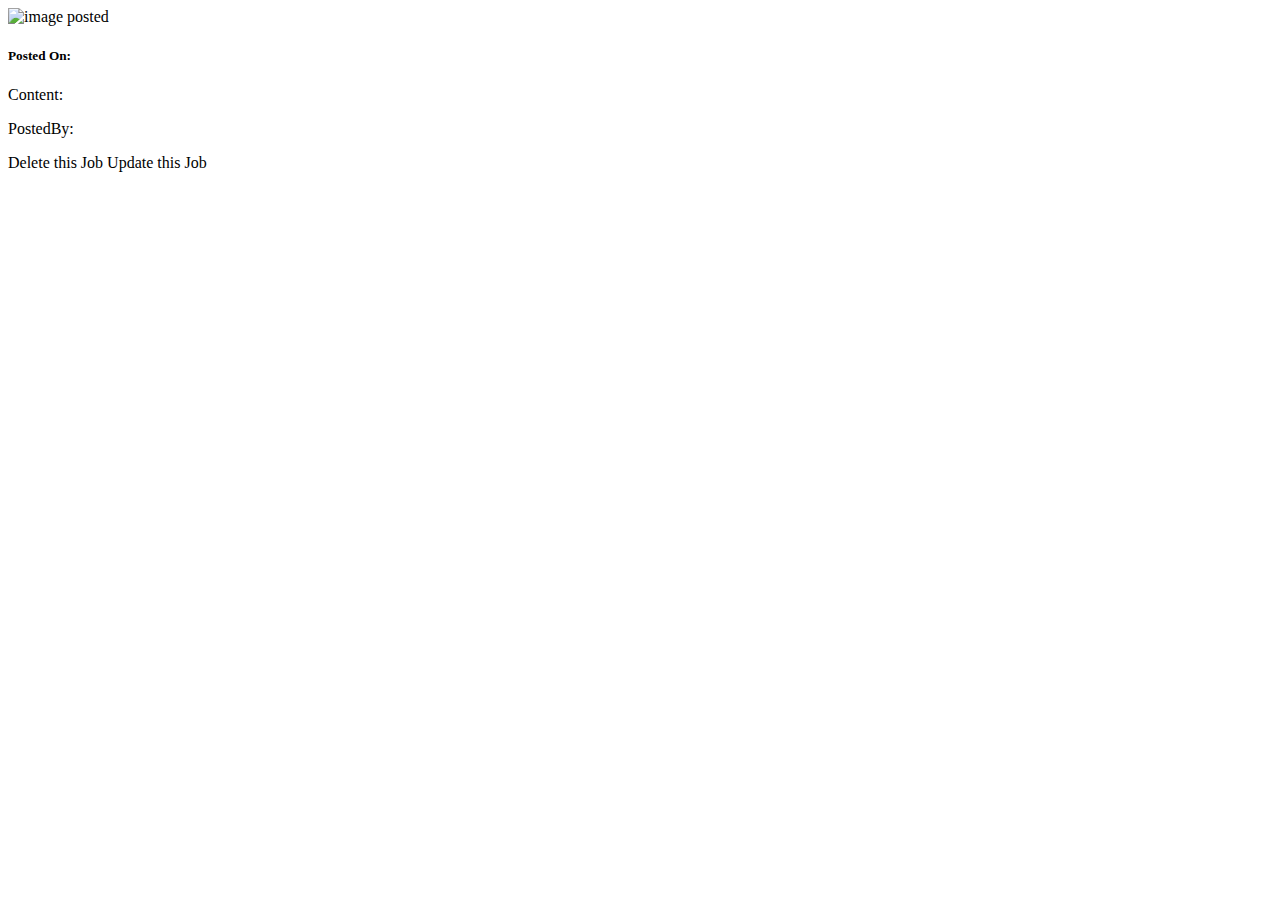
<file: src/main/resources/templates/show.html>
<!DOCTYPE html>
<html lang="en" xmlns:th="http://www.thymeleaf.org">
<head>
    <meta charset="UTF-8">
    <title>Details</title>
</head>
<body>
<div class="container">
    <div class="card text-center">
        <!-- Card content -->
        <div class="card-body">
            <div th:if="${message.image != null and !message.image.equals('')}" >
                <img class="card-img-top"  th:src="${message.image}" alt="image posted" />
            </div>
            <a href="/show">
                <div class="mask rgba-white-slight"></div>
            </a>

            <!-- Text -->
            <h5 class="card-text" >Posted On: <span th:text="${message.date}"></span></h5>
            <p class="card-text" >Content:<span th:text="${message.content}"></span></p>
            <p class="card-text" >PostedBy:  <span th:text="${message.sentby}"></span></p>
            <!-- Button -->
            <a type="button" class="btn btn-outline-primary" th:href="@{/delete/{id}(id=${message.id})}" >Delete this Job</a>
            <a type="button" class="btn btn-outline-primary" th:href="@{/update/{id}(id=${message.id})}" >Update this Job</a>

        </div>
    </div>
</body>
</html>
</file>
